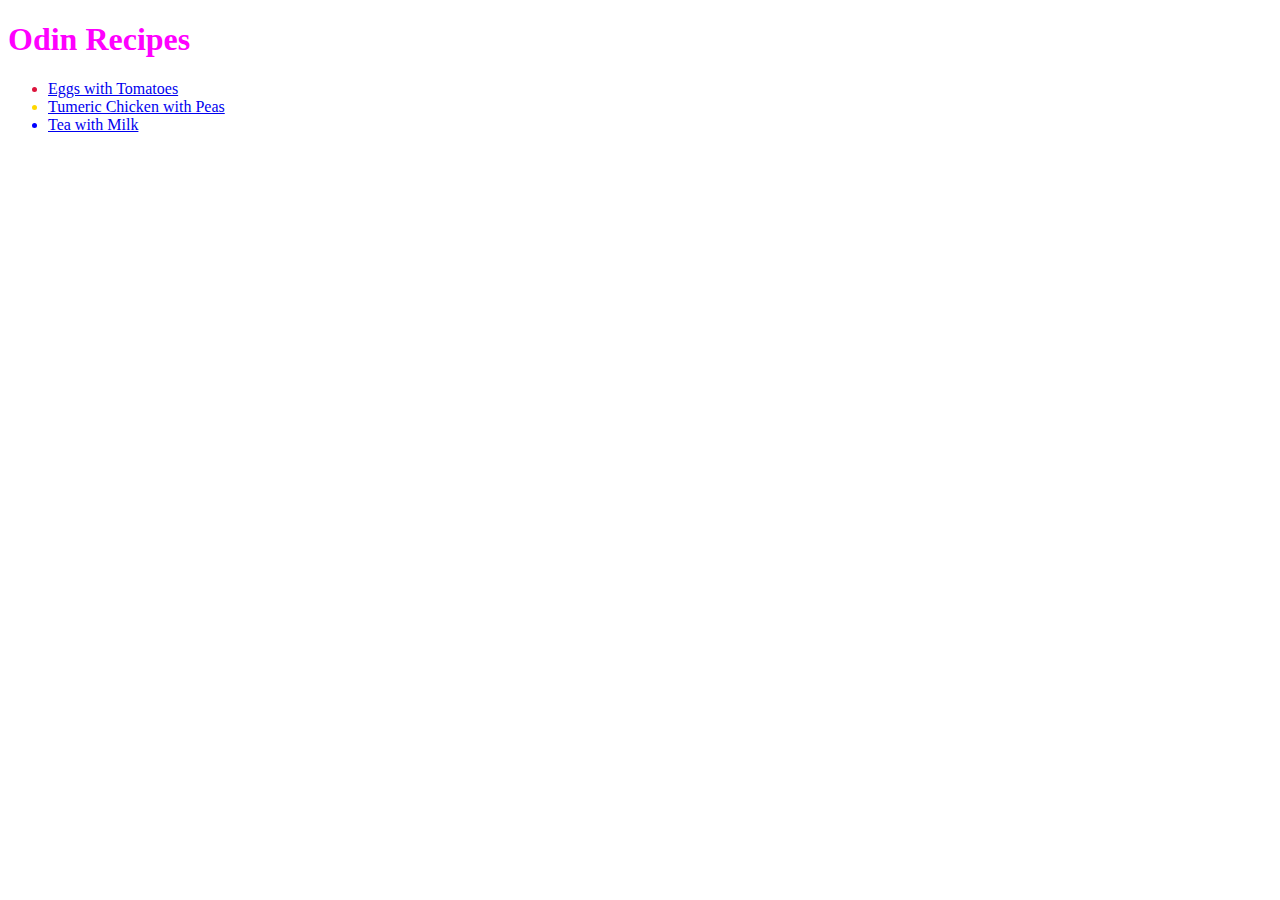
<file: index.html>
<!DOCTYPE html>
<html lang="en">
    </html>
        <head>
            <link rel="stylesheet" href="index.css">
            <meta charset="UTF-8">
            <title>odin-recipes</title>
        </head>
        <body class="body">
            <h1>Odin Recipes</h1>
            <ul id="list">
                <div class="li-1">
                <li><a href="recipes/eggsWithTomatoes.html">Eggs with Tomatoes</a></li>
                </div>
                <div class="li-2">
                <li><a href="recipes/tumericChickenWithPeas.html">Tumeric Chicken with Peas</a></li>
                </div>
                <div class="li-3">
                <li><a href="recipes/teaWithMilk.html">Tea with Milk</a></li>
                </div>
            </ul>
        </body>
    <html>
</file>
<file: index.css>
.body {
    color:fuchsia;
}
.body #list {
    color: blue;
}

.li-1 {
    color:crimson;
}
.li-2 {
    color:gold;
}
</file>
